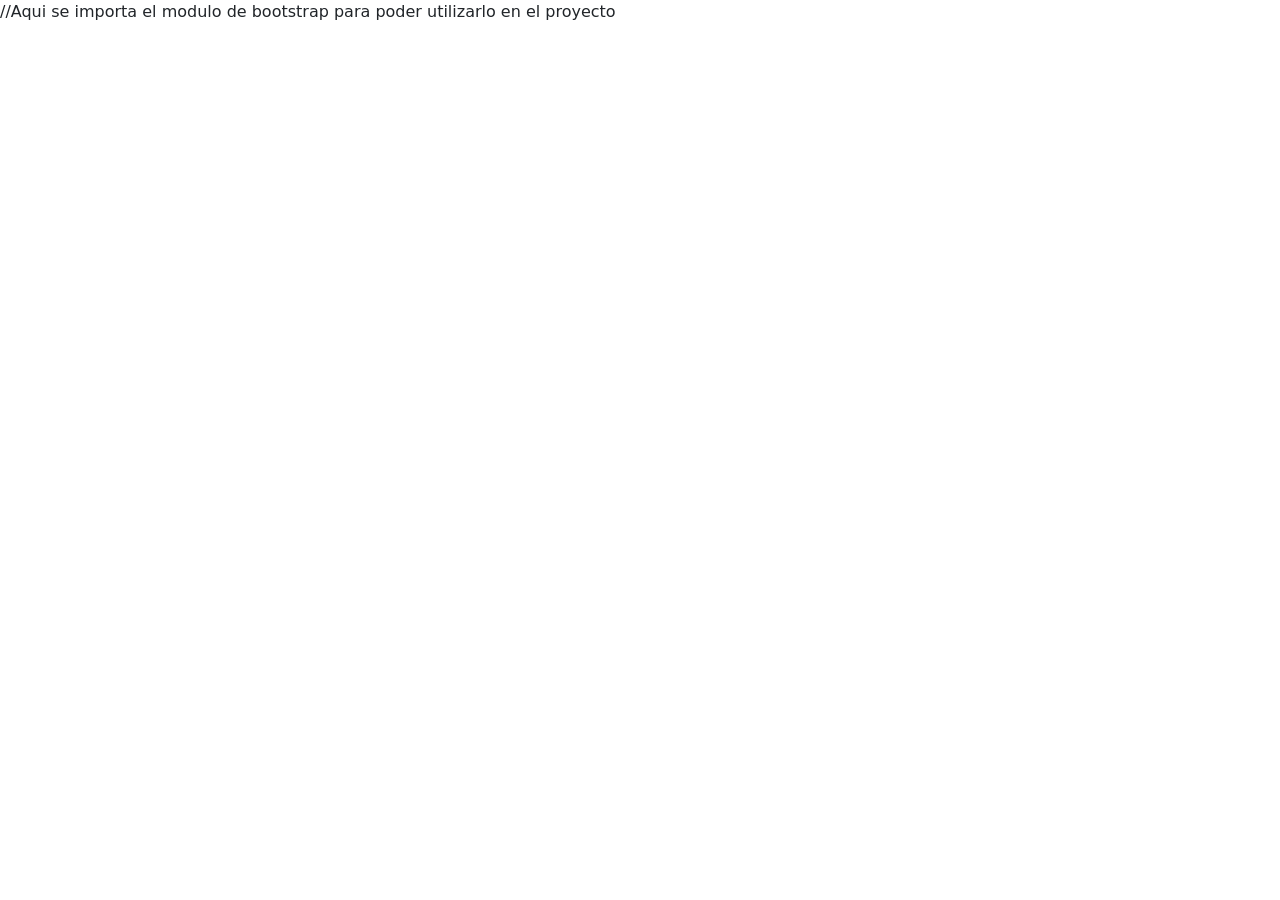
<file: index.html>
<!doctype html>
<html lang="en">
<head>
  <meta charset="utf-8">
  <title>HeroesApp</title>
  <base href="/">
  
  <meta name="viewport" content="width=device-width, initial-scale=1">
  <link rel="icon" type="image/x-icon" href="favicon.ico">
  //Aqui se importa el modulo de bootstrap para poder utilizarlo en el proyecto
  <link href="https://cdn.jsdelivr.net/npm/bootstrap@5.3.3/dist/css/bootstrap.min.css" rel="stylesheet" integrity="sha384-QWTKZyjpPEjISv5WaRU9OFeRpok6YctnYmDr5pNlyT2bRjXh0JMhjY6hW+ALEwIH" crossorigin="anonymous">
</head>
<body>
  <app-root></app-root>
</body>
</html>
</file>
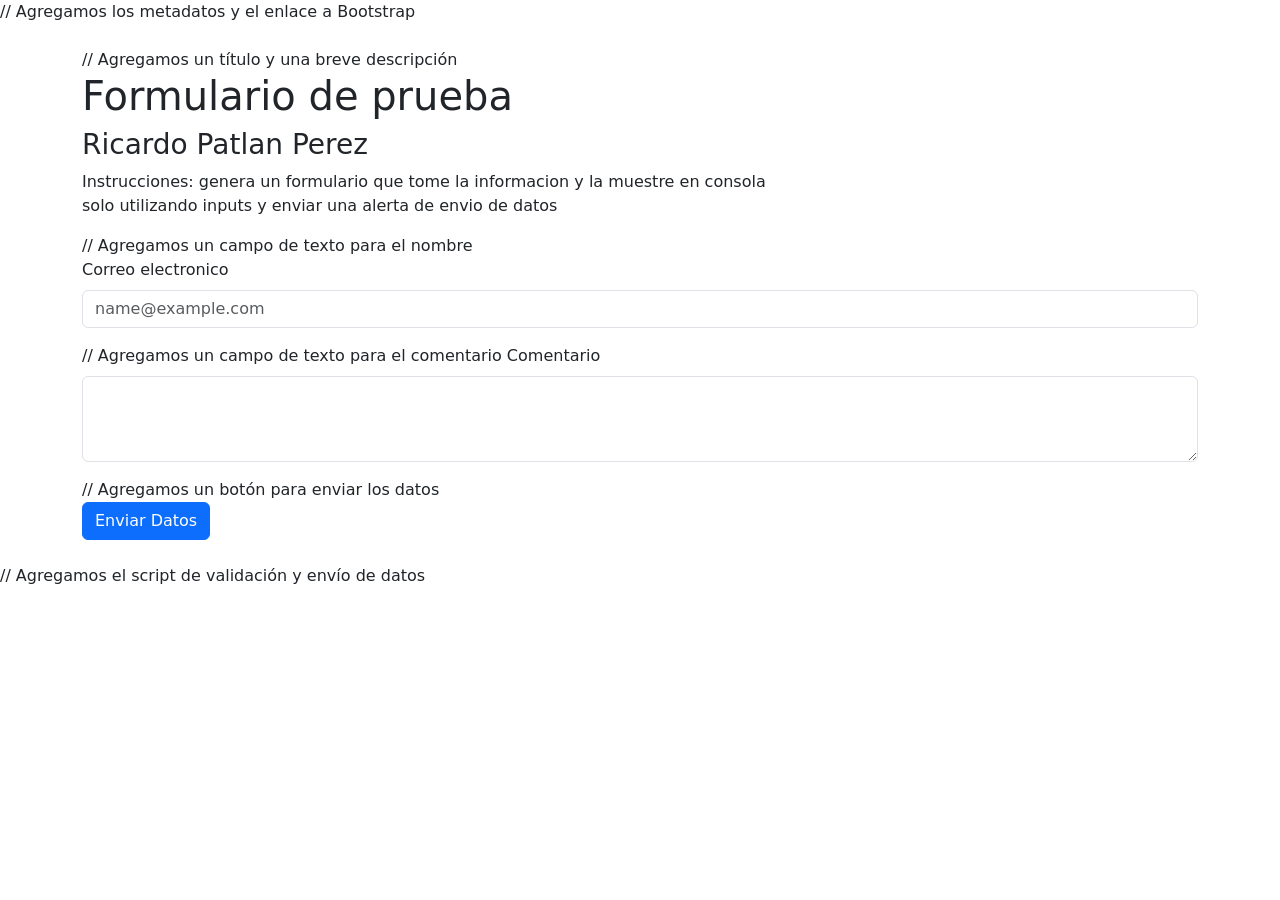
<file: Formulario/Index.html>
<!DOCTYPE html>
<html lang="en">

<head>
    // Agregamos los metadatos y el enlace a Bootstrap
    <meta charset="UTF-8">
    <meta name="viewport" content="width=device-width, initial-scale=1.0">
    <link href="https://cdn.jsdelivr.net/npm/bootstrap@5.3.3/dist/css/bootstrap.min.css" rel="stylesheet">
    <title>Formulario</title>
</head>

<body>
    <div class="container mt-4">
        // Agregamos un título y una breve descripción
        <h1>Formulario de prueba</h1>
        <h3>Ricardo Patlan Perez</h3>
        <p>Instrucciones: genera un formulario que tome la informacion y la muestre en consola <br>
            solo utilizando inputs y enviar una alerta de envio de datos</p>
// Agregamos un campo de texto para el nombre
        <div class="mb-3">
            <label for="CorreoElectronico" class="form-label">Correo electronico</label>
            <input type="email" class="form-control" id="CorreoElectronico" placeholder="name@example.com">
            <span id="errorCorreo" class="text-danger small"></span>
        </div>

        <div class="mb-3">
            // Agregamos un campo de texto para el comentario
            <label for="Comentario" class="form-label">Comentario</label>
            <textarea class="form-control" id="Comentario" rows="3"></textarea>
        </div>
// Agregamos un botón para enviar los datos
        <div class="d-flex gap-2 mb-4">
            
            <button class="btn btn-primary" onclick="Enviar()">Enviar Datos</button>
        </div>
    </div>
// Agregamos el script de validación y envío de datos
    <script src="https://cdn.jsdelivr.net/npm/bootstrap@5.3.3/dist/js/bootstrap.bundle.min.js"></script>
    
    <script src="/Formulario/js/app.js"></script>
</body>

</html>
</file>
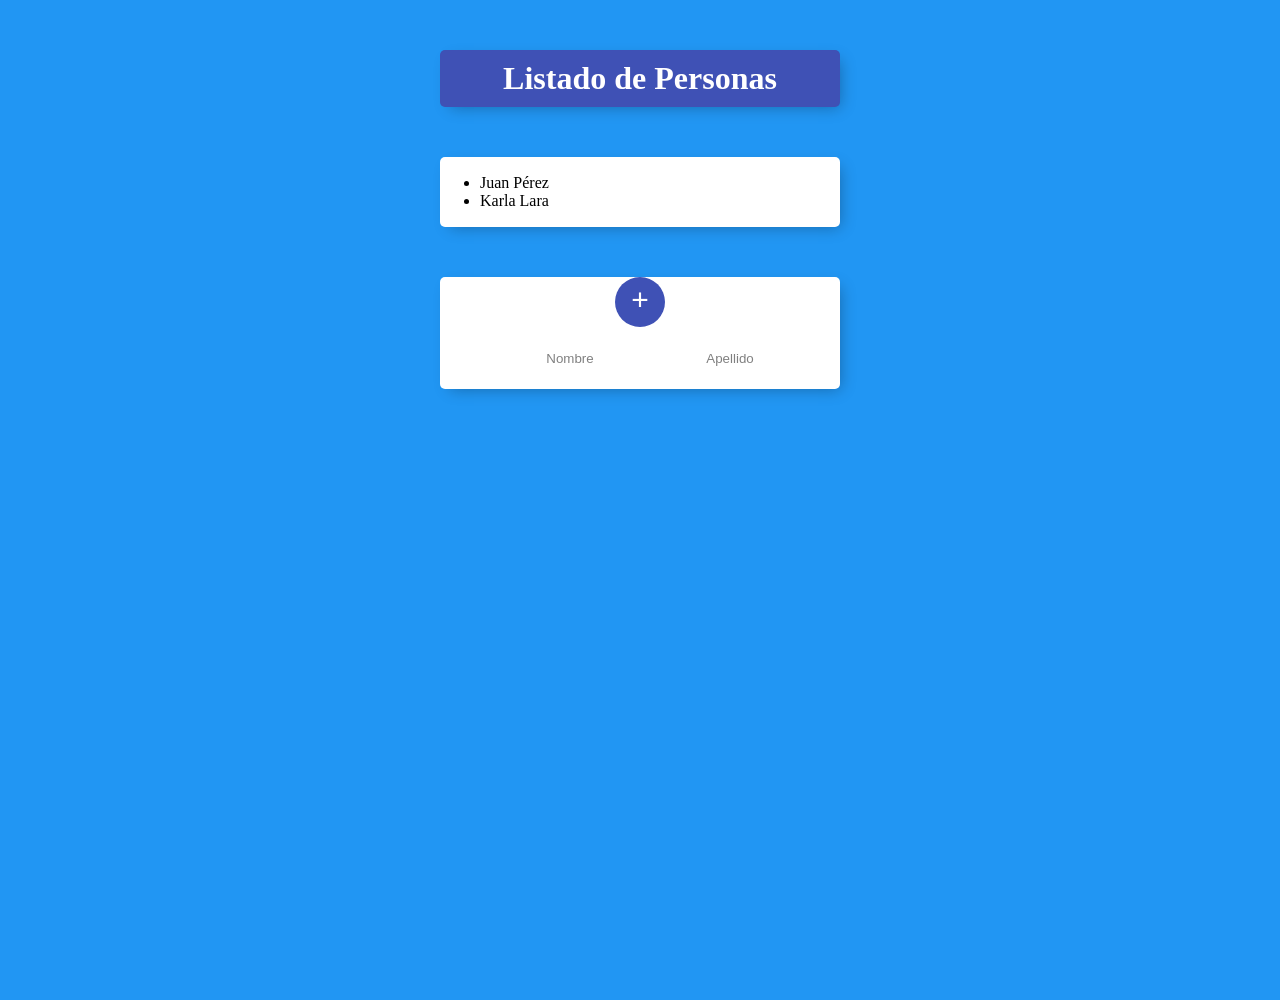
<file: ListadoPersonas1/ListadoPersonas/index.html>
<!DOCTYPE html>
<html lang="en">

<head>
    <meta charset="UTF-8">
    <meta name="viewport" content="width=device-width, initial-scale=1.0">
    <title>personas</title>
    <link rel="stylesheet" href="css/estilo.css">
</head>

<body onload="mostrarPersonas()">
    <div class="contenedor" id="encabezado">
        <h1>Listado de Personas</h1>
    </div>
    <div class="contenedor">
        <div class="elemento">
            <ul id="personas">

            </ul>
        </div>
    </div>
    
    <div class="contenedor">
        <div style="text-align: center;">
            <button style="cursor: pointer" onclick="agregarPersona()">+</button>
        </div>
        <form id="formulario">

            <input type="text" id="nombre" placeholder="Nombre" />
            <input type="text" id="apellido" placeholder="Apellido" />

        </form>

    </div>
    <script src="js/persona.js"></script>
    <script src="js/app.js"></script>

</body>

</html>
</file>
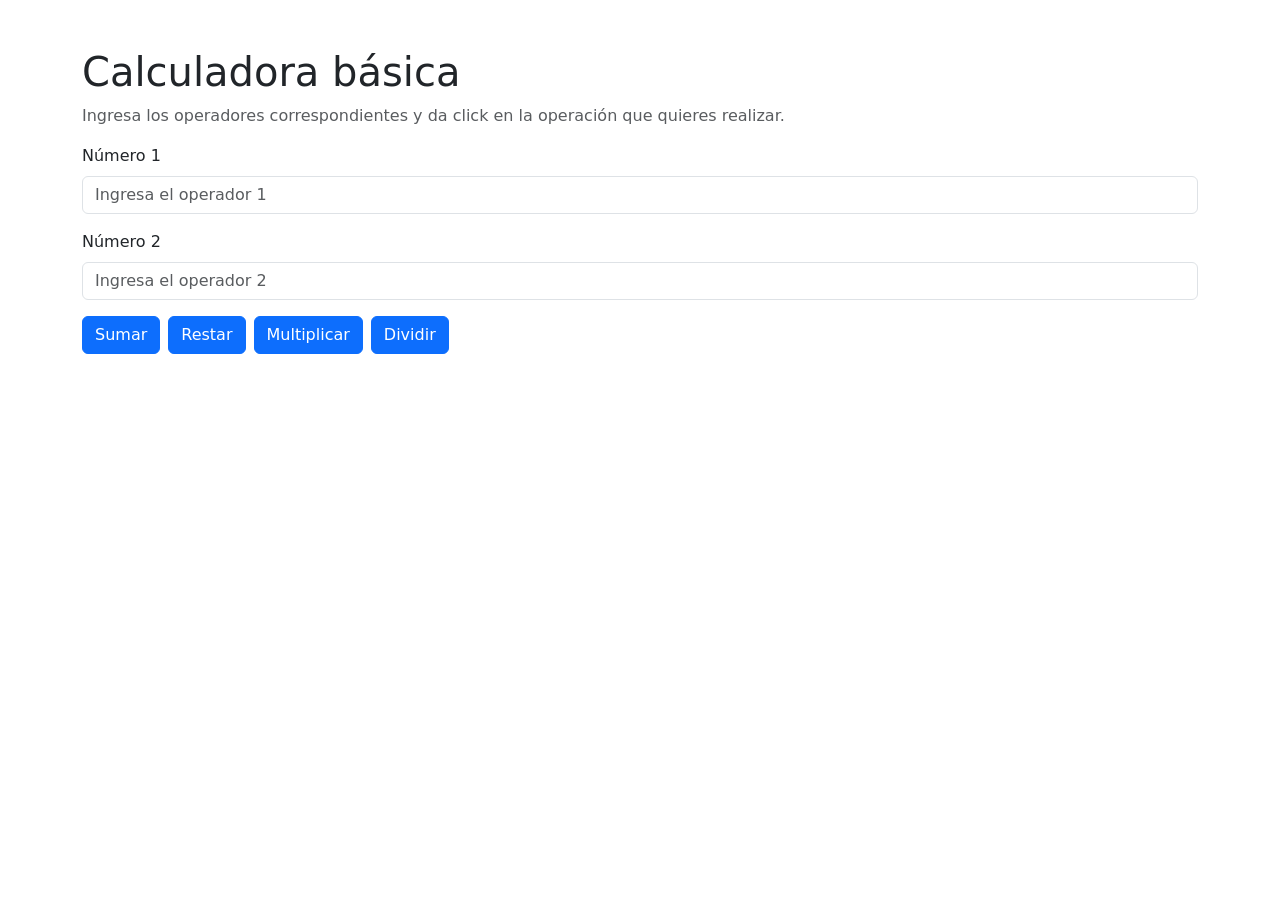
<file: Calculadora_Ej1/Calculadora.html>
<!DOCTYPE html>
<html lang="es">

<head>
  <meta charset="UTF-8">
  <meta name="viewport" content="width=device-width, initial-scale=1.0">
  <link href="https://cdn.jsdelivr.net/npm/bootstrap@5.3.3/dist/css/bootstrap.min.css" rel="stylesheet">
  <title>Calculadora App</title>
</head>

<body>

  <div class="container mt-5">
    <h1 id="titulo">Calculadora básica</h1>
    <p class="text-muted">Ingresa los operadores correspondientes y da click en la operación que quieres realizar.</p>

    <form id="formularioOperaciones">
      <div class="mb-3">
        <label for="Numero1" class="form-label">Número 1</label>
        <input type="number" class="form-control" id="Numero1" name="Operador1" placeholder="Ingresa el operador 1">
      </div>
      <div class="mb-3">
        <label for="Numero2" class="form-label">Número 2</label>
        <input type="number" class="form-control" id="Numero2" name="Operador2" placeholder="Ingresa el operador 2">
      </div>
    </form>

    <div class="d-flex gap-2 mb-4">
      <button class="btn btn-primary" onclick="Sumar()">Sumar</button>
      <button class="btn btn-primary" onclick="Restar()">Restar</button>
      <button class="btn btn-primary" onclick="Multiplicar()">Multiplicar</button>
      <button class="btn btn-primary" onclick="Dividir()">Dividir</button>
    </div>

    <div id="resultadoSuma" class="text-successfs-5"></div>
    <div id="resultadoResta" class="text-success fs-5"></div>
    <div id="resultadoMultiplicacion" class="text-success fs-5"></div>
    <div id="resultadoDivision" class="text-success fs-5"></div>
  </div>

  <script src="https://cdn.jsdelivr.net/npm/bootstrap@5.3.3/dist/js/bootstrap.bundle.min.js"></script>
  <script src="../Calculadora_Ej1/Calculadora.js"></script>
</body>

</html>
</file>
<file: ListadoPersonas1/ListadoPersonas/css/estilo.css>
html{
    background-color: #2196f3;
    min-height: 1000px;
    font-family: "helvetica neue";
}

h1{
    color:white;
    padding: 10px;
}

.contenedor{
    max-width: 400px;
    margin: 50px auto;
    background: white;
    border-radius: 5px;
    box-shadow: 5px 5px 15px -5px rgba(0,0,0,0.3);
}

#encabezado{
    background-color:#3f51b5;
    text-align: center;   
}

.elemento{
    min-height: 70px;
    display: flex;
    align-items: center;
    border-bottom: 1px solid #f1f1f1;
}

.elemento:last-child{
    border-bottom: 0;
}

input[type="checkbox"]{
    margin: 20px;
}

p{
    margin: 0;
    padding: 20px;
    font-size: 20px;
    font-weight: 200;
    color: #00204a;
}

form{
    text-align: center;
    margin-left: 20px;
}

button{
    min-height: 50px;
    width: 50px;
    border-radius: 50%;
    border-color: transparent;
    background-color: #3f51b5;
    color: #fff;
    font-size: 30px;
    padding-bottom: 6px;
    border-width: 0;
}

input[type="text"]{
    text-align: center;
    height: 60px;
    top: 10px;
    border: none;
    background: transparent;
    font-weight: 200;
    width: 40%;
}

input[type="text"]:focus{
    outline: none;
    box-shadow: inset 0 -3px 0 0 #3f51b5;
}

::placeholder{
    color:gray;
    opacity: 1;
}
</file>
